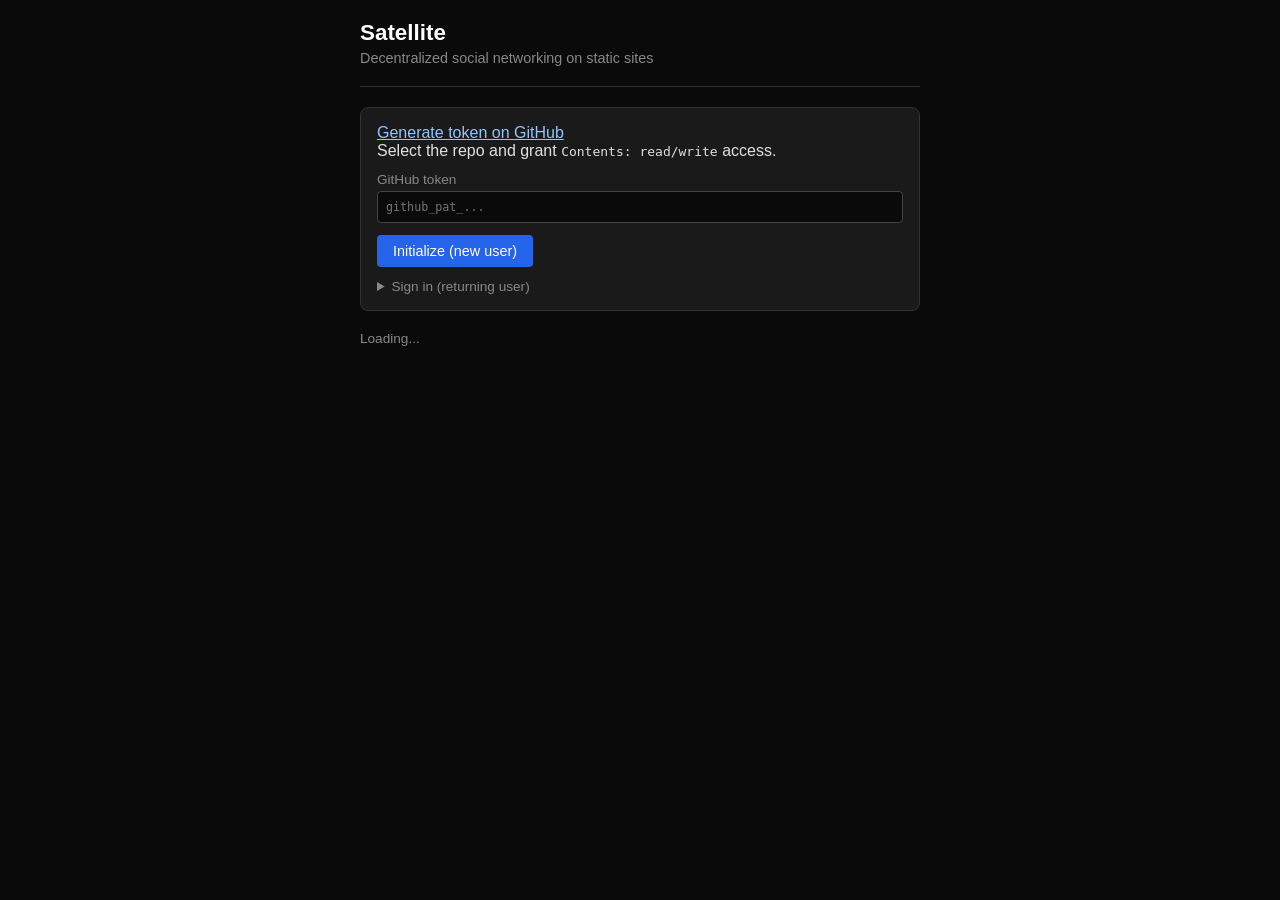
<file: index.html>
<!DOCTYPE html>
<html lang="en">
<head>
  <meta charset="UTF-8">
  <meta name="viewport" content="width=device-width, initial-scale=1.0">
  <title>Satellite</title>
  <link rel="stylesheet" href="style.css">
</head>
<body>
  <header>
    <h1>Satellite</h1>
    <p>Decentralized social networking on static sites</p>
    <div id="public-key-display"></div>
  </header>

  <div id="setup-panel">
    <div id="token-hint">
      <a id="token-link" href="https://github.com/settings/personal-access-tokens/new" target="_blank">Generate token on GitHub</a>
      <br>Select the <code id="repo-hint"></code> repo and grant <code>Contents: read/write</code> access.
    </div>

    <label for="token-input">GitHub token</label>
    <input type="password" id="token-input" placeholder="github_pat_...">

    <button onclick="saveSetup()">Initialize (new user)</button>

    <details id="signin-details">
      <summary>Sign in (returning user)</summary>
      <label for="secret-key-input">Secret key</label>
      <input type="password" id="secret-key-input" placeholder="base64-encoded secret key">
      <button onclick="signIn()">Sign In</button>
    </details>
  </div>

  <div id="main-ui" style="display:none;">
    <div id="compose">
      <textarea id="post-text" placeholder="Patience, you must have"></textarea>
      <button onclick="submitPost()" id="post-btn">Post</button>
    </div>
  </div>

  <div id="status">Loading...</div>
  <div id="feed"></div>

  <div id="follow-panel" style="display:none;">
    <div id="follow-input-row">
      <input type="text" id="follow-domain-input" placeholder="alice.github.io">
      <button onclick="doFollow()" id="follow-btn">Follow</button>
    </div>
    <div id="follows-list"></div>
    <button onclick="exportKeys()" id="export-btn" class="secondary-btn">Export keys</button>
    <button onclick="reinitialize()" id="reinit-btn" class="secondary-btn">Re-initialize site</button>
  </div>

  <script type="importmap">
    { "imports": { "libsodium-wrappers-sumo": "https://esm.sh/libsodium-wrappers-sumo@0.7.15" } }
  </script>
  <script type="module" src="js/app.js"></script>
</body>
</html>
</file>
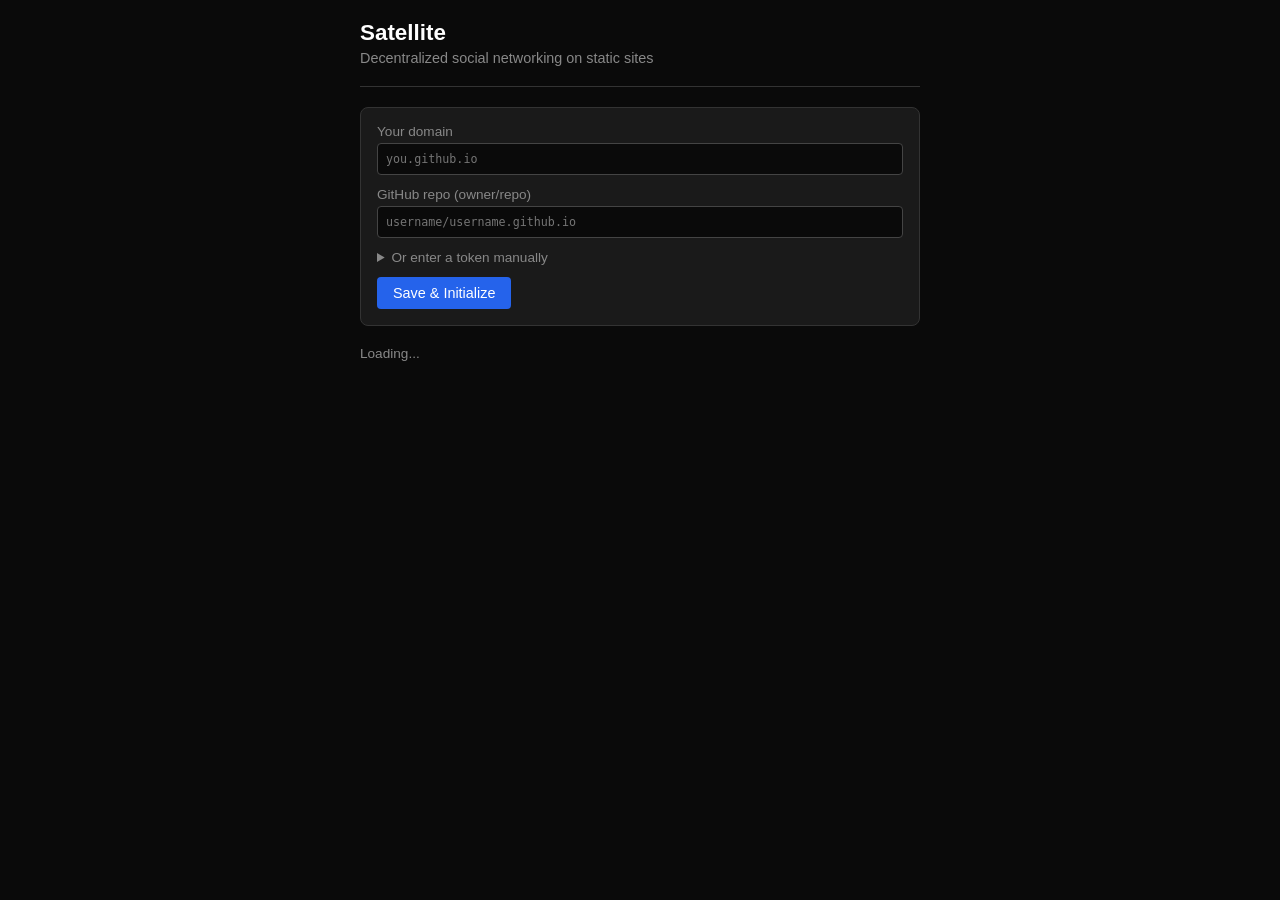
<file: app/index.html>
<!DOCTYPE html>
<html lang="en">
<head>
  <meta charset="UTF-8">
  <meta name="viewport" content="width=device-width, initial-scale=1.0">
  <title>Satellite</title>
  <link rel="stylesheet" href="style.css">
</head>
<body>
  <header>
    <h1>Satellite</h1>
    <p>Decentralized social networking on static sites</p>
    <div id="public-key-display"></div>
  </header>

  <div id="setup-panel">
    <label for="domain-input">Your domain</label>
    <input type="text" id="domain-input" placeholder="you.github.io">
    <label for="repo-input">GitHub repo (owner/repo)</label>
    <input type="text" id="repo-input" placeholder="username/username.github.io">

    <div id="device-code-panel" style="display:none;">
      <p>Enter this code on GitHub:</p>
      <div id="device-code" class="device-code"></div>
    </div>

    <details>
      <summary>Or enter a token manually</summary>
      <label for="token-input">GitHub token</label>
      <input type="password" id="token-input" placeholder="ghp_...">
    </details>

    <button onclick="saveSetup()">Save &amp; Initialize</button>
  </div>

  <div id="main-ui" style="display:none;">
    <div id="compose">
      <textarea id="post-text" placeholder="What's on your mind?"></textarea>
      <button onclick="submitPost()" id="post-btn">Post</button>
    </div>

    <div id="follow-panel">
      <div id="follow-input-row">
        <input type="text" id="follow-domain-input" placeholder="alice.github.io">
        <button onclick="doFollow()" id="follow-btn">Follow</button>
      </div>
      <div id="follows-list"></div>
      <button onclick="reinitialize()" id="reinit-btn" class="secondary-btn">Re-initialize site</button>
    </div>
  </div>

  <div id="status">Loading...</div>
  <div id="feed"></div>

  <script type="importmap">
    { "imports": { "libsodium-wrappers-sumo": "https://esm.sh/libsodium-wrappers-sumo@0.7.15" } }
  </script>
  <script type="module" src="js/app.js"></script>
</body>
</html>
</file>
<file: style.css>
* {
  margin: 0;
  padding: 0;
  box-sizing: border-box;
}

body {
  font-family: -apple-system, BlinkMacSystemFont, "Segoe UI", Roboto, sans-serif;
  max-width: 600px;
  margin: 0 auto;
  padding: 20px;
  background: #0a0a0a;
  color: #e0e0e0;
}

header {
  border-bottom: 1px solid #333;
  padding-bottom: 16px;
  margin-bottom: 20px;
}

header h1 {
  font-size: 1.4em;
  color: #fff;
}

header p {
  color: #888;
  font-size: 0.9em;
  margin-top: 4px;
}

#setup-panel {
  background: #1a1a1a;
  border: 1px solid #333;
  border-radius: 8px;
  padding: 16px;
  margin-bottom: 20px;
}

#setup-panel a {
  color: #93c5fd;
}

#setup-panel label {
  display: block;
  font-size: 0.85em;
  color: #888;
  margin-bottom: 4px;
  margin-top: 12px;
}

#setup-panel label:first-child {
  margin-top: 0;
}

#setup-panel input {
  width: 100%;
  padding: 8px;
  background: #0a0a0a;
  border: 1px solid #444;
  border-radius: 4px;
  color: #e0e0e0;
  font-family: monospace;
  font-size: 0.9em;
}

#setup-panel button {
  margin-top: 12px;
}

#compose {
  background: #1a1a1a;
  border: 1px solid #333;
  border-radius: 8px;
  padding: 16px;
  margin-bottom: 20px;
}

#compose textarea {
  width: 100%;
  min-height: 80px;
  padding: 8px;
  background: #0a0a0a;
  border: 1px solid #444;
  border-radius: 4px;
  color: #e0e0e0;
  font-family: inherit;
  font-size: 0.95em;
  resize: vertical;
}

button {
  background: #2563eb;
  color: #fff;
  border: none;
  border-radius: 4px;
  padding: 8px 16px;
  cursor: pointer;
  font-size: 0.9em;
}

button:hover {
  background: #1d4ed8;
}

button:disabled {
  opacity: 0.5;
  cursor: not-allowed;
}

.post {
  border: 1px solid #222;
  border-radius: 8px;
  padding: 12px 16px;
  margin-bottom: 12px;
  background: #111;
}

.post-author {
  font-weight: 600;
  color: #93c5fd;
  font-size: 0.9em;
}

.post-time {
  color: #666;
  font-size: 0.8em;
  margin-left: 8px;
}

.post-text {
  margin-top: 6px;
  line-height: 1.5;
}

.post-actions {
  margin-top: 8px;
  display: flex;
  gap: 12px;
}

.post-actions button {
  background: none;
  color: #666;
  padding: 2px 6px;
  font-size: 0.8em;
}

.post-actions button:hover {
  color: #93c5fd;
  background: none;
}


.reply {
  border-left: 2px solid #333;
  padding-left: 12px;
  margin-top: 8px;
  font-size: 0.9em;
  color: #ccc;
}

#status {
  color: #888;
  font-size: 0.85em;
  margin-bottom: 12px;
}

#public-key-display {
  font-family: monospace;
  font-size: 0.75em;
  color: #666;
  word-break: break-all;
  margin-top: 4px;
}

#follow-panel {
  background: #1a1a1a;
  border: 1px solid #333;
  border-radius: 8px;
  padding: 16px;
  margin-bottom: 20px;
}

#follow-input-row {
  display: flex;
  gap: 8px;
}

#follow-domain-input {
  flex: 1;
  padding: 8px;
  background: #0a0a0a;
  border: 1px solid #444;
  border-radius: 4px;
  color: #e0e0e0;
  font-family: monospace;
  font-size: 0.9em;
}

#follows-list {
  margin-top: 10px;
  display: flex;
  flex-wrap: wrap;
  gap: 6px;
}

.follow-chip {
  display: inline-flex;
  align-items: center;
  gap: 4px;
  background: #222;
  border: 1px solid #444;
  border-radius: 16px;
  padding: 4px 10px;
  font-size: 0.85em;
  color: #93c5fd;
}

.unfollow-btn {
  background: none;
  color: #666;
  border: none;
  padding: 0 2px;
  font-size: 0.85em;
  cursor: pointer;
  line-height: 1;
}

.unfollow-btn:hover {
  color: #ef4444;
  background: none;
}

.follows-empty {
  color: #666;
  font-size: 0.85em;
}

#setup-panel details {
  margin-top: 12px;
}

#setup-panel summary {
  color: #888;
  font-size: 0.85em;
  cursor: pointer;
}

.secondary-btn {
  background: #333;
  color: #888;
  font-size: 0.8em;
  margin-top: 10px;
}

.secondary-btn:hover {
  background: #444;
  color: #e0e0e0;
}

.post-pending {
  opacity: 0.6;
}

.post-pending-label {
  color: #f59e0b;
  font-size: 0.75em;
  margin-left: 8px;
  font-style: italic;
}
</file>
<file: app/style.css>
* {
  margin: 0;
  padding: 0;
  box-sizing: border-box;
}

body {
  font-family: -apple-system, BlinkMacSystemFont, "Segoe UI", Roboto, sans-serif;
  max-width: 600px;
  margin: 0 auto;
  padding: 20px;
  background: #0a0a0a;
  color: #e0e0e0;
}

header {
  border-bottom: 1px solid #333;
  padding-bottom: 16px;
  margin-bottom: 20px;
}

header h1 {
  font-size: 1.4em;
  color: #fff;
}

header p {
  color: #888;
  font-size: 0.9em;
  margin-top: 4px;
}

#setup-panel {
  background: #1a1a1a;
  border: 1px solid #333;
  border-radius: 8px;
  padding: 16px;
  margin-bottom: 20px;
}

#setup-panel label {
  display: block;
  font-size: 0.85em;
  color: #888;
  margin-bottom: 4px;
  margin-top: 12px;
}

#setup-panel label:first-child {
  margin-top: 0;
}

#setup-panel input {
  width: 100%;
  padding: 8px;
  background: #0a0a0a;
  border: 1px solid #444;
  border-radius: 4px;
  color: #e0e0e0;
  font-family: monospace;
  font-size: 0.9em;
}

#setup-panel button {
  margin-top: 12px;
}

#compose {
  background: #1a1a1a;
  border: 1px solid #333;
  border-radius: 8px;
  padding: 16px;
  margin-bottom: 20px;
}

#compose textarea {
  width: 100%;
  min-height: 80px;
  padding: 8px;
  background: #0a0a0a;
  border: 1px solid #444;
  border-radius: 4px;
  color: #e0e0e0;
  font-family: inherit;
  font-size: 0.95em;
  resize: vertical;
}

button {
  background: #2563eb;
  color: #fff;
  border: none;
  border-radius: 4px;
  padding: 8px 16px;
  cursor: pointer;
  font-size: 0.9em;
}

button:hover {
  background: #1d4ed8;
}

button:disabled {
  opacity: 0.5;
  cursor: not-allowed;
}

.post {
  border: 1px solid #222;
  border-radius: 8px;
  padding: 12px 16px;
  margin-bottom: 12px;
  background: #111;
}

.post-author {
  font-weight: 600;
  color: #93c5fd;
  font-size: 0.9em;
}

.post-time {
  color: #666;
  font-size: 0.8em;
  margin-left: 8px;
}

.post-text {
  margin-top: 6px;
  line-height: 1.5;
}

.post-actions {
  margin-top: 8px;
  display: flex;
  gap: 12px;
}

.post-actions button {
  background: none;
  color: #666;
  padding: 2px 6px;
  font-size: 0.8em;
}

.post-actions button:hover {
  color: #93c5fd;
  background: none;
}

.repost-label {
  color: #888;
  font-size: 0.8em;
  margin-bottom: 6px;
}

.reply-label {
  color: #888;
  font-size: 0.8em;
  margin-bottom: 6px;
}

#status {
  color: #888;
  font-size: 0.85em;
  margin-bottom: 12px;
}

#public-key-display {
  font-family: monospace;
  font-size: 0.75em;
  color: #666;
  word-break: break-all;
  margin-top: 4px;
}

#follow-panel {
  background: #1a1a1a;
  border: 1px solid #333;
  border-radius: 8px;
  padding: 16px;
  margin-bottom: 20px;
}

#follow-input-row {
  display: flex;
  gap: 8px;
}

#follow-domain-input {
  flex: 1;
  padding: 8px;
  background: #0a0a0a;
  border: 1px solid #444;
  border-radius: 4px;
  color: #e0e0e0;
  font-family: monospace;
  font-size: 0.9em;
}

#follows-list {
  margin-top: 10px;
  display: flex;
  flex-wrap: wrap;
  gap: 6px;
}

.follow-chip {
  display: inline-flex;
  align-items: center;
  gap: 4px;
  background: #222;
  border: 1px solid #444;
  border-radius: 16px;
  padding: 4px 10px;
  font-size: 0.85em;
  color: #93c5fd;
}

.unfollow-btn {
  background: none;
  color: #666;
  border: none;
  padding: 0 2px;
  font-size: 0.85em;
  cursor: pointer;
  line-height: 1;
}

.unfollow-btn:hover {
  color: #ef4444;
  background: none;
}

.follows-empty {
  color: #666;
  font-size: 0.85em;
}

.device-code {
  font-family: monospace;
  font-size: 2em;
  font-weight: bold;
  text-align: center;
  color: #fff;
  background: #222;
  border-radius: 8px;
  padding: 12px;
  margin: 8px 0;
  letter-spacing: 4px;
}

#device-code-panel p {
  color: #888;
  font-size: 0.9em;
  margin-top: 12px;
}

#setup-panel details {
  margin-top: 12px;
}

#setup-panel summary {
  color: #888;
  font-size: 0.85em;
  cursor: pointer;
}

.secondary-btn {
  background: #333;
  color: #888;
  font-size: 0.8em;
  margin-top: 10px;
}

.secondary-btn:hover {
  background: #444;
  color: #e0e0e0;
}
</file>
